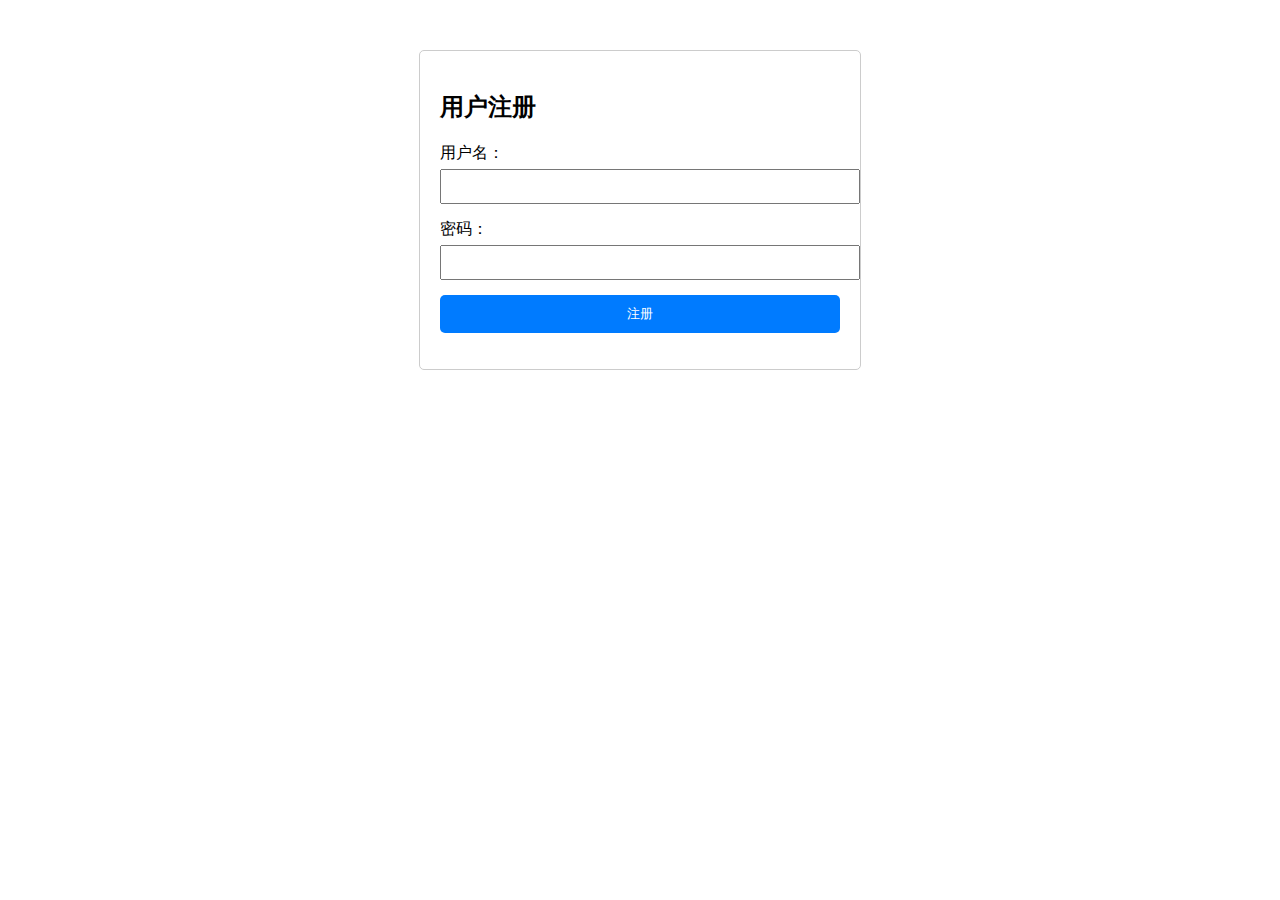
<file: static/register.html>
<!DOCTYPE html>
<html lang="zh">
<head>
    <meta charset="UTF-8">
    <meta name="viewport" content="width=device-width, initial-scale=1.0">
    <title>用户注册</title>
    <style>
        .container {
            max-width: 400px;
            margin: 50px auto;
            padding: 20px;
            border: 1px solid #ccc;
            border-radius: 5px;
        }
        .form-group {
            margin-bottom: 15px;
        }
        input {
            width: 100%;
            padding: 8px;
            margin-top: 5px;
        }
        button {
            width: 100%;
            padding: 10px;
            background-color: #007bff;
            color: white;
            border: none;
            border-radius: 5px;
            cursor: pointer;
        }
        button:hover {
            background-color: #0056b3;
        }
    </style>
</head>
<body>
    <div class="container">
        <h2>用户注册</h2>
        <div class="form-group">
            <label for="username">用户名：</label>
            <input type="text" id="username" required>
        </div>
        <div class="form-group">
            <label for="password">密码：</label>
            <input type="password" id="password" required>
        </div>
        <button onclick="register()">注册</button>
        <p id="message"></p>
    </div>

    <script>
        async function register() {
            const username = document.getElementById('username').value;
            const password = document.getElementById('password').value;
            const messageEl = document.getElementById('message');

            try {
                const response = await fetch('/api/register', {
                    method: 'POST',
                    headers: {
                        'Content-Type': 'application/json',
                    },
                    body: JSON.stringify({ username, password })
                });

                const data = await response.json();
                if (data.success) {
                    messageEl.style.color = 'green';
                    messageEl.textContent = data.message;
                    // 注册成功后可以跳转到登录页面
                    setTimeout(() => {
                        window.location.href = '/index.html';
                    }, 2000);
                } else {
                    messageEl.style.color = 'red';
                    messageEl.textContent = data.message;
                }
            } catch (error) {
                messageEl.style.color = 'red';
                messageEl.textContent = '注册失败，请稍后重试';
            }
        }
    </script>
</body>
</html>
</file>
